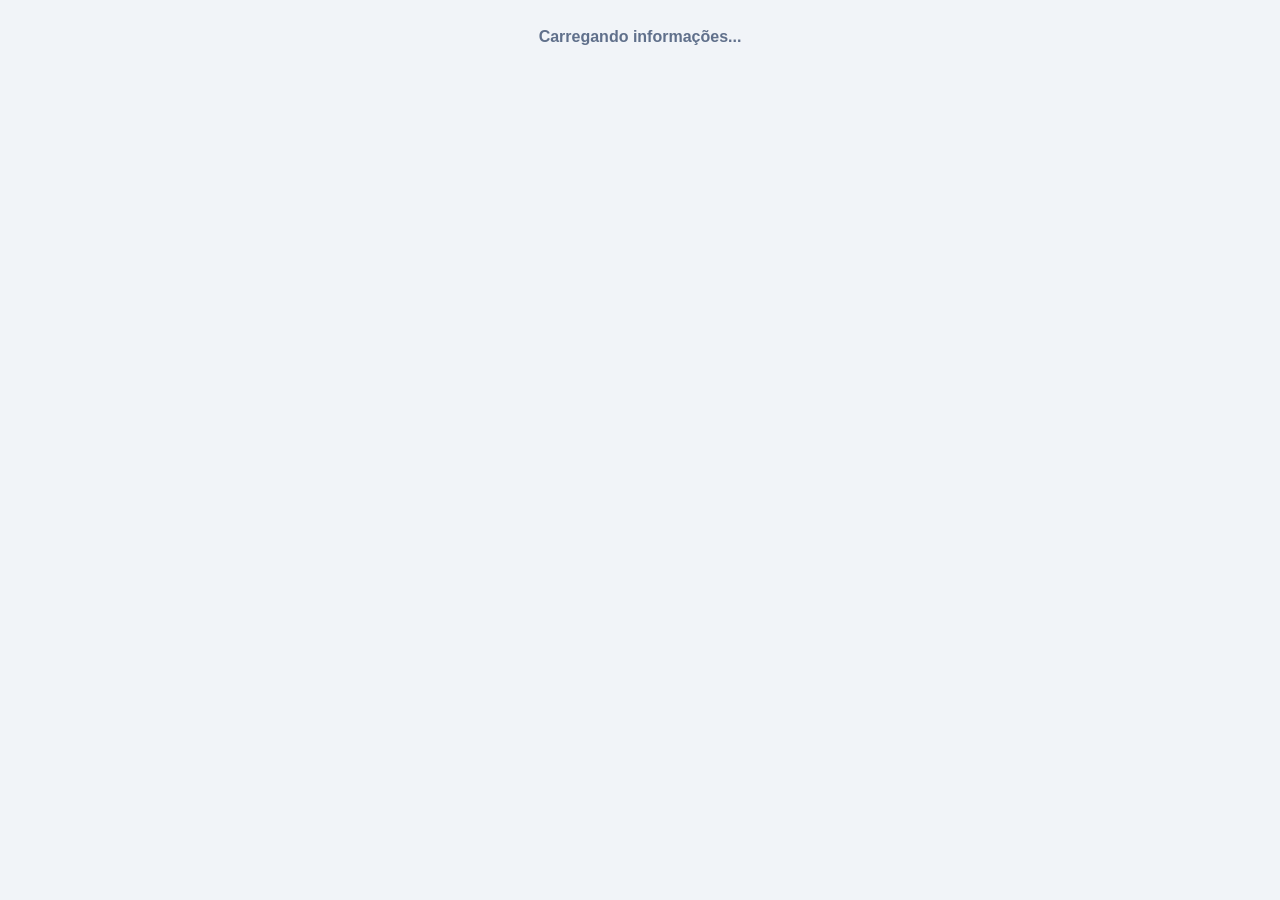
<file: index.html>
<!DOCTYPE html>
<html lang="pt-BR">
<head>
  <meta charset="UTF-8">
  <meta name="viewport" content="width=device-width, initial-scale=1.0">
  <meta name="theme-color" content="#071b33">
  <title>Portal do Agraciado</title>
  <link rel="stylesheet" href="css/style.css">
</head>
<body>
  <main class="pagina">
    <section class="banner oculto" data-banner aria-label="Banner da solenidade">
      <img alt="Banner da solenidade" hidden>
      <div class="banner-fallback"><strong>Portal do Agraciado</strong></div>
    </section>

    <div id="carregando" class="estado-carregando">Carregando informações...</div>
    <div id="erro" class="estado-erro" hidden></div>

    <div id="conteudo" hidden>
      <section class="card card-principal">
        <h1 id="solenidade" class="solenidade"></h1>
        <div class="dados-evento">
          <p id="data"></p>
          <p id="local"></p>
        </div>

        <div class="acoes">
          <a class="botao-grande" href="presenca.html">
            <strong>REGISTRAR PRESENÇA</strong>
            <span>Confira sua posição no dispositivo</span>
          </a>

          <a id="botaoLivreto" class="botao-grande" href="#" target="_blank" rel="noopener noreferrer">
            <strong id="tituloLivreto">Programa Oficial</strong>
            <span>Consulte as informações da solenidade</span>
          </a>
        </div>
      </section>

      <section id="areaPatrocinadores" class="patrocinadores-area" hidden>
        <h2 id="tituloPatrocinadores">APOIO</h2>
        <div id="patrocinadores" class="patrocinadores"></div>
      </section>
    </div>
  </main>

  <script src="js/api.js"></script>
  <script src="js/utils.js"></script>
  <script src="js/index.js"></script>
</body>
</html>
</file>
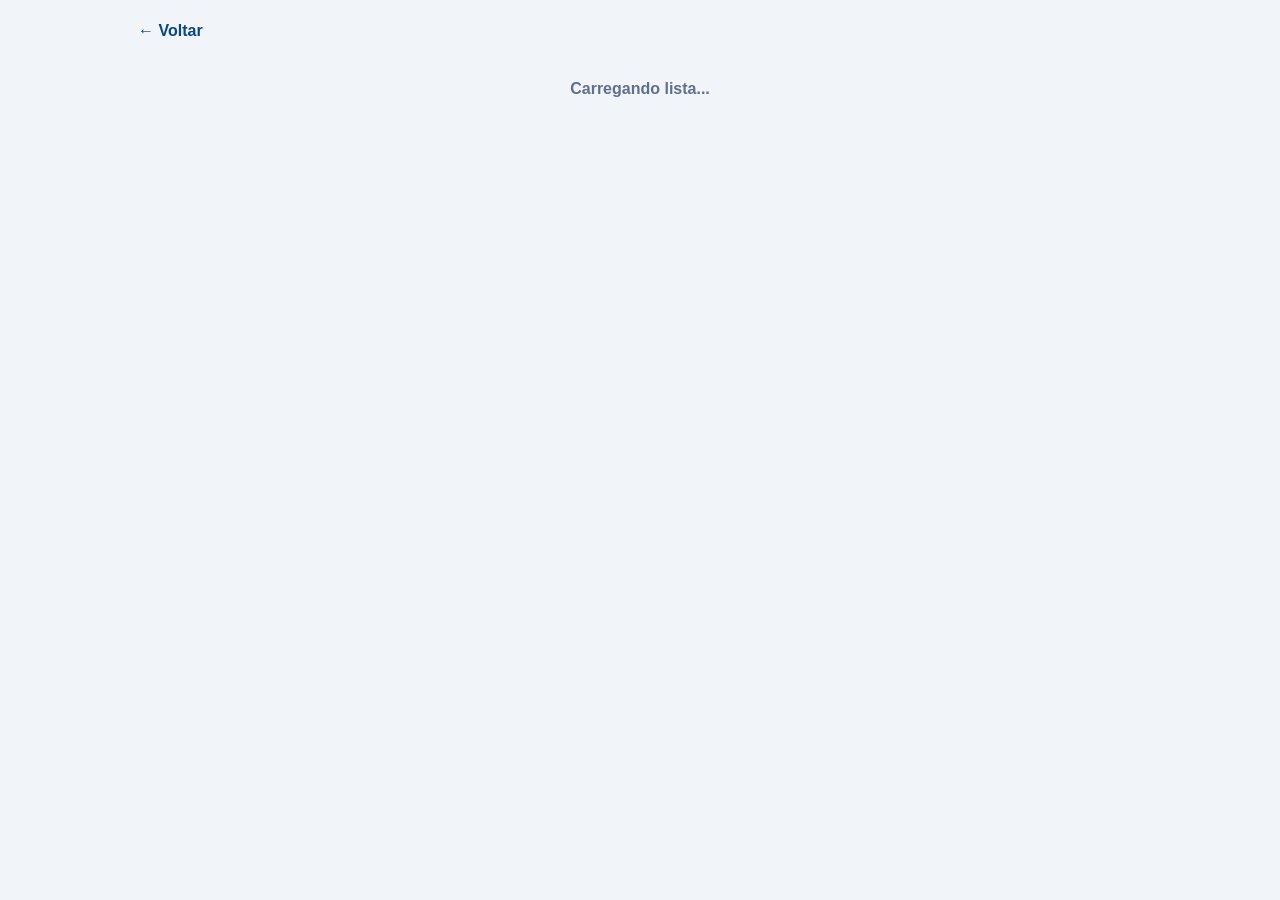
<file: presenca.html>
<!DOCTYPE html>
<html lang="pt-BR">
<head>
  <meta charset="UTF-8">
  <meta name="viewport" content="width=device-width, initial-scale=1.0">
  <meta name="theme-color" content="#071b33">
  <title>Registrar Presença</title>
  <link rel="stylesheet" href="css/style.css">
</head>
<body>
  <main class="pagina">
    <section class="banner oculto" data-banner aria-label="Banner da solenidade">
      <img alt="Banner da solenidade" hidden>
      <div class="banner-fallback"><strong>Registro de Presença</strong></div>
    </section>

    <a class="voltar-topo" href="index.html">← Voltar</a>

    <div id="carregando" class="estado-carregando">Carregando lista...</div>
    <div id="erro" class="estado-erro" hidden></div>

    <section id="conteudo" class="card card-principal" hidden>
      <header class="cabecalho-pagina">
        <h1>Registro de Presença</h1>
        <p>Prezado agraciado, procure o seu nome na lista abaixo e registre sua presença. Após o registro, consulte atentamente as orientações apresentadas.</p>
      </header>

      <label for="busca" class="rotulo-posicao" style="display:block;text-align:left;margin-bottom:8px">PROCURE SEU NOME</label>
      <input id="busca" class="busca" type="search" placeholder="Digite seu nome..." autocomplete="off" spellcheck="false">
      <div id="contador" class="contador"></div>
      <div id="listaAgraciados" class="lista-nomes"></div>
    </section>
  </main>

  <script src="js/api.js"></script>
  <script src="js/utils.js"></script>
  <script src="js/presenca.js"></script>
</body>
</html>
</file>
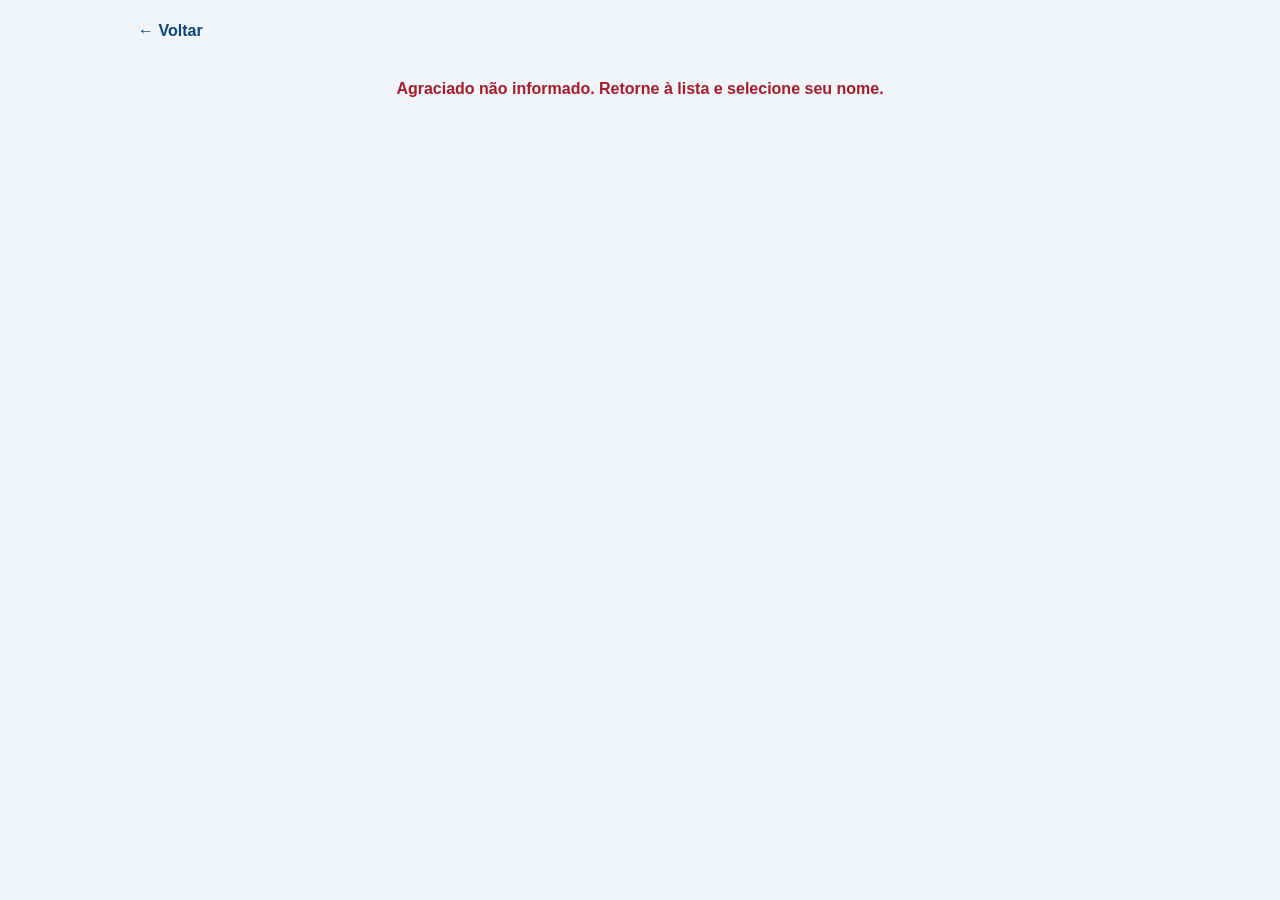
<file: registro.html>
<!DOCTYPE html>
<html lang="pt-BR">
<head>
  <meta charset="UTF-8">
  <meta name="viewport" content="width=device-width, initial-scale=1.0">
  <meta name="theme-color" content="#071b33">
  <title>Registro de Presença</title>
  <link rel="stylesheet" href="css/style.css">
</head>
<body>
  <main class="pagina">
    <section class="banner oculto" data-banner aria-label="Banner da solenidade">
      <img alt="Banner da solenidade" hidden>
      <div class="banner-fallback"><strong>Registro de Presença</strong></div>
    </section>

    <a class="voltar-topo" href="presenca.html">← Voltar</a>

    <div id="carregando" class="estado-carregando">Carregando informações...</div>
    <div id="erro" class="estado-erro" hidden></div>

    <article id="conteudo" class="card registro-card" hidden>
      <section class="secao-registro">
        <h1 id="nomeAgraciado" class="nome-agraciado"></h1>
      </section>

      <section class="secao-registro">
        <p class="rotulo-posicao">SUA POSIÇÃO</p>
        <div id="posicaoAgraciado" class="numero-posicao"></div>
      </section>

      <section class="secao-registro">
        <button id="botaoConfirmar" class="botao-confirmar" type="button">REGISTRAR PRESENÇA</button>
        <div id="confirmacaoCard" class="confirmacao" aria-live="polite" hidden>
          <strong>✓ PRESENÇA REGISTRADA</strong>
          <span id="confirmacaoData"></span>
        </div>
        <p id="erroAcao" class="erro-acao" hidden></p>
      </section>

      <section class="secao-registro">
        <h2 class="titulo-secao">DISPOSITIVO</h2>
        <div id="tituloSuperior" class="referencia-dispositivo">TRIBUNA</div>
        <div class="dispositivo-scroll">
          <div id="gradeDispositivo" class="dispositivo-grade"></div>
        </div>
        <div id="tituloInferior" class="referencia-dispositivo">TELÃO</div>
        <div class="legenda-dispositivo">
          <span><i class="legenda-bola"></i> Demais posições</span>
          <span><i class="legenda-bola selecionada"></i> Sua posição</span>
        </div>
      </section>

      <section id="secaoMensagemIndividual" class="secao-registro" hidden>
        <h2 class="titulo-secao">MENSAGEM INDIVIDUAL</h2>
        <div id="mensagemIndividual" class="mensagem-individual"></div>
      </section>

      <section id="secaoMensagensGerais" class="secao-registro" hidden>
        <h2 class="titulo-secao">ORIENTAÇÕES GERAIS</h2>
        <ul id="mensagensGerais" class="mensagens-gerais"></ul>
      </section>
    </article>
  </main>

  <script src="js/api.js"></script>
  <script src="js/utils.js"></script>
  <script src="js/dispositivo.js"></script>
  <script src="js/registro.js"></script>
</body>
</html>
</file>
<file: css/style.css>
:root {
  --azul-escuro: #071b33;
  --azul: #08477f;
  --azul-hover: #063866;
  --texto: #1d293d;
  --texto-suave: #60708b;
  --fundo: #f1f4f8;
  --branco: #ffffff;
  --borda: #dce3ec;
  --verde: #167a43;
  --verde-fundo: #edf9f1;
  --amarelo-fundo: #fff8df;
  --amarelo-borda: #e5bf49;
  --sombra: 0 12px 30px rgba(20, 35, 55, .09);
}

* { box-sizing: border-box; }
html { scroll-behavior: smooth; }
body {
  margin: 0;
  background: var(--fundo);
  color: var(--texto);
  font-family: Arial, Helvetica, sans-serif;
  -webkit-font-smoothing: antialiased;
}
button, input { font: inherit; }
[hidden] { display: none !important; }

.pagina {
  width: min(1040px, 100%);
  margin: 0 auto;
  padding: 0 18px 36px;
}

.banner {
  position: relative;
  width: 100%;
  min-height: 190px;
  overflow: hidden;
  background: var(--azul-escuro);
  border-radius: 0 0 22px 22px;
  box-shadow: var(--sombra);
}
.banner img { width: 100%; height: clamp(190px, 31vw, 330px); object-fit: cover; display: block; }
.banner-fallback {
  min-height: 210px;
  display: grid;
  place-items: center;
  padding: 30px;
  color: white;
  text-align: center;
  background:
    radial-gradient(circle at 20% 20%, rgba(255,255,255,.11), transparent 32%),
    linear-gradient(135deg, #071b33 0%, #0a477d 100%);
}
.banner-fallback strong { max-width: 700px; font-size: clamp(23px, 4vw, 38px); line-height: 1.18; }

.card {
  background: var(--branco);
  border-radius: 20px;
  box-shadow: var(--sombra);
}
.card-principal { margin-top: 30px; padding: clamp(20px, 4vw, 36px); }

.estado-carregando, .estado-erro, .estado-vazio {
  padding: 28px 18px;
  text-align: center;
  color: var(--texto-suave);
  font-weight: 700;
}
.estado-erro { color: #a51d2d; }

.solenidade { margin: 0; text-align: center; font-size: clamp(20px, 3vw, 16px); line-height: 1.1; }
.dados-evento { margin: 20px 0 32px; text-align: center; color: var(--texto-suave); font-size: clamp(18px, 2vw, 14px); line-height: 1.1; }
.dados-evento p { margin: 3px 0; }

.acoes { display: grid; gap: 20px; }
.botao-grande {
  display: flex;
  min-height: 102px;
  align-items: center;
  justify-content: center;
  flex-direction: column;
  gap: 8px;
  padding: 20px;
  border: 0;
  border-radius: 16px;
  background: var(--azul);
  color: white;
  text-align: center;
  text-decoration: none;
  cursor: pointer;
  transition: transform .16s ease, background .16s ease;
}
.botao-grande:hover { background: var(--azul-hover); transform: translateY(-1px); }
.botao-grande strong { font-size: 20px; }
.botao-grande span { font-size: 16px; }

.patrocinadores-area{

    padding:20px 0 8px;

    text-align:center;

}

.patrocinadores-area h2{

    margin:0 0 14px;

    color:var(--texto-suave);

    font-size:15px;

    letter-spacing:.15em;

}

.patrocinadores{

    display:flex;

    justify-content:center;

    align-items:center;

    flex-wrap:wrap;

    gap:22px;

}

.patrocinadores a,
.patrocinadores > div{

    display:flex;

    justify-content:center;

    align-items:center;

    flex:0 1 calc(50% - 12px);

    max-width:180px;

    min-height:80px;

    padding:6px;

    background:transparent;

}

.patrocinadores img{

    display:block;

    width:100%;

    max-width:180px;

    height:auto;

    object-fit:contain;

}

.voltar-topo { display: inline-flex; margin: 22px 0 12px; color: var(--azul); font-weight: 800; text-decoration: none; }
.voltar-topo:hover { text-decoration: underline; }

.cabecalho-pagina { text-align: center; margin-bottom: 20px; }
.cabecalho-pagina h1 { margin: 0 0 10px; font-size: clamp(27px, 4vw, 30px); }
.cabecalho-pagina p { max-width: 720px; margin: 0 auto; color: var(--texto-suave); line-height: 1.55; font-size: 18px; }

.busca { width: 100%; height: 54px; padding: 0 18px; border: 1px solid #cbd5e1; border-radius: 12px; background: white; color: var(--texto); font-size: 17px; }
.busca:focus { outline: 3px solid rgba(8,71,127,.15); border-color: var(--azul); }
.contador { margin: 13px 2px 18px; color: var(--texto-suave); text-align: center; font-size: 14px; font-weight: 700; }
.lista-nomes { display: grid; gap: 8px; }
.nome-link { display: block; padding: 11px 14px; border-radius: 9px; background: var(--azul); color: white; text-decoration: none; font-size: 15px; font-weight: 800; line-height: 1.25; transition: background .15s ease; }
.nome-link:hover { background: var(--azul-hover); }

.registro-card { margin-top: 12px; overflow: hidden; }
.secao-registro { padding: 25px clamp(18px, 4vw, 38px); border-top: 1px solid var(--borda); }
.secao-registro:first-child { border-top: 0; }
.nome-agraciado { margin: 0; text-align: center; font-size: clamp(24px, 4vw, 34px); line-height: 1.2; }
.rotulo-posicao { margin: 0; color: var(--texto-suave); text-align: center; font-size: 15px; font-weight: 800; letter-spacing: .09em; }
.numero-posicao { margin-top: 5px; color: var(--azul); text-align: center; font-size: clamp(54px, 13vw, 80px); font-weight: 900; line-height: 1; }

.botao-confirmar { width: 100%; min-height: 58px; border: 0; border-radius: 12px; background: var(--azul); color: white; font-size: 17px; font-weight: 900; cursor: pointer; }
.botao-confirmar:hover { background: var(--azul-hover); }
.botao-confirmar:disabled { opacity: .68; cursor: wait; }
.erro-acao { margin: 12px 0 0; color: #a51d2d; text-align: center; font-weight: 700; }
.confirmacao { padding: 17px; border: 1px solid #9bd2af; border-radius: 12px; background: var(--verde-fundo); color: #14552f; text-align: center; }
.confirmacao strong { display: block; margin-bottom: 5px; font-size: 18px; }

.titulo-secao { margin: 0 0 16px; color: var(--azul); text-align: center; font-size: 18px; letter-spacing: .07em; }
.referencia-dispositivo { width: min(240px, 78%); margin: 10px auto; padding: 7px 14px; border: 1px solid #ccd5e1; border-radius: 9px; color: var(--texto-suave); text-align: center; font-size: 13px; font-weight: 900; letter-spacing: .09em; }
.dispositivo-scroll { width: 100%; overflow-x: auto; padding: 10px 0 13px; }
.dispositivo-grade { --tamanho: clamp(17px, calc((84vw - (var(--quantidade-blocos) - 1) * 18px) / (var(--quantidade-blocos) * var(--max-colunas))), 30px); display: flex; min-width: max-content; flex-direction: column; align-items: center; gap: max(4px, calc(var(--tamanho) * .18)); margin: 0 auto; }
.dispositivo-fileira { display: flex; justify-content: center; gap: clamp(14px, 3vw, 28px); }
.dispositivo-bloco { display: grid; grid-template-columns: repeat(var(--capacidade-bloco), var(--tamanho)); justify-content: center; gap: max(2px, calc(var(--tamanho) * .12)); }
.dispositivo-lugar { width: var(--tamanho); height: var(--tamanho); display: grid; place-items: center; border: 1px solid #9aa7b7; border-radius: 50%; background: #edf0f4; color: #445269; font-size: max(7px, calc(var(--tamanho) * .34)); font-weight: 800; }
.dispositivo-lugar.selecionado { position: relative; z-index: 1; border: 2px solid white; outline: 3px solid var(--azul); background: var(--azul); color: white; transform: scale(1.12); }
.dispositivo-lugar.vazio { visibility: hidden; }
.legenda-dispositivo { display: flex; justify-content: center; gap: 18px; flex-wrap: wrap; color: var(--texto-suave); font-size: 12px; }
.legenda-dispositivo span { display: inline-flex; align-items: center; gap: 6px; }
.legenda-bola { width: 13px; height: 13px; border: 1px solid #9aa7b7; border-radius: 50%; background: #edf0f4; }
.legenda-bola.selecionada { border-color: var(--azul); background: var(--azul); }

.mensagem-individual { padding: 16px; border: 1px solid var(--amarelo-borda); border-radius: 11px; background: var(--amarelo-fundo); color: #5c4800; line-height: 1.55; font-weight: 700; white-space: pre-line; }
.mensagens-gerais { margin: 0; padding: 0; list-style: none; display: grid; gap: 10px; }
.mensagens-gerais li { position: relative; padding: 14px 14px 14px 39px; border: 1px solid #bfd5ec; border-radius: 11px; background: #f0f6fc; color: #244664; line-height: 1.5; }
.mensagens-gerais li::before { content: '•'; position: absolute; left: 18px; top: 12px; color: var(--azul); font-size: 22px; font-weight: 900; }

@media (max-width: 600px) {
  .pagina { padding: 0 12px 20px; }
  .banner { border-radius: 0 0 16px 16px; }
  .banner img { height: 190px; }
  .card-principal { margin-top: 18px; padding: 22px 16px; border-radius: 16px; }
  .botao-grande { min-height: 88px; border-radius: 13px; }
  .botao-grande strong { font-size: 18px; }
  .patrocinadores-area { padding-top: 35px; }

  .patrocinadores {
    gap: 12px;
    justify-content: center;
  }

  .patrocinadores a,
  .patrocinadores > div {
    flex: 0 1 calc(50% - 6px);
    max-width: 160px;
    min-width: 0;
  }

  .patrocinadores img {
    max-width: 100%;
  }

  .registro-card { border-radius: 16px; }
  .secao-registro { padding: 21px 14px; }
  .nome-link { padding: 9px 11px; font-size: 14px; }
  .dispositivo-grade {
    --tamanho: clamp(14px, calc((92vw - (var(--quantidade-blocos) - 1) * 14px) / (var(--quantidade-blocos) * var(--max-colunas))), 25px);
  }
  .dispositivo-fileira { gap: 14px; }
}

  .banner.oculto {
  display: none;
}
}
</file>
